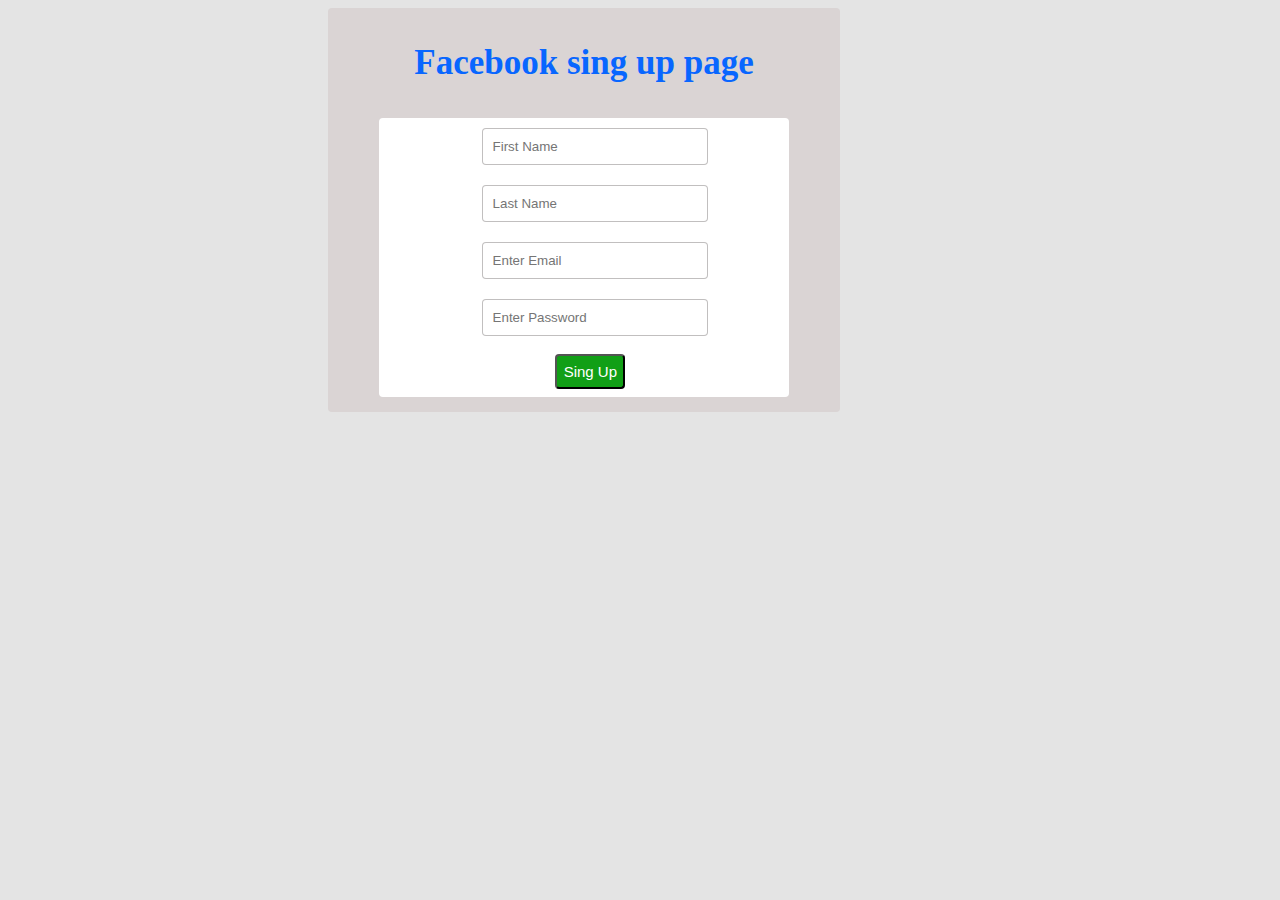
<file: index.html>
<!DOCTYPE html>
<html lang="en">
<head>
    <meta charset="UTF-8">
    <meta name="viewport" content="width=device-width, initial-scale=1.0">
   <link rel="stylesheet" href="style.css">
    <title>sing in page</title>
</head>
<body>
  <div class="main">
<h3 class="face">Facebook sing up page</h3>
  <div class="child1">
 <input type="text" placeholder="First Name" id="first"> <br>
 <input type="text" placeholder="Last Name" id="last"> <br>
 <input type="email" placeholder="Enter Email" id="email"> <br>
 <input type="password" placeholder="Enter Password" id="password"> <br>
 <button  class="sing" onclick="sing(event)">Sing Up</button>

  </div> </div> 

<!-- 
<form action="">
  <input type="text" id="name"> <br>
  <input type="password" id="password"> <br>
  <button onclick="submit(event)">submit</button></form> -->
  <script src="app.js"></script>
</body>
</html>
</file>
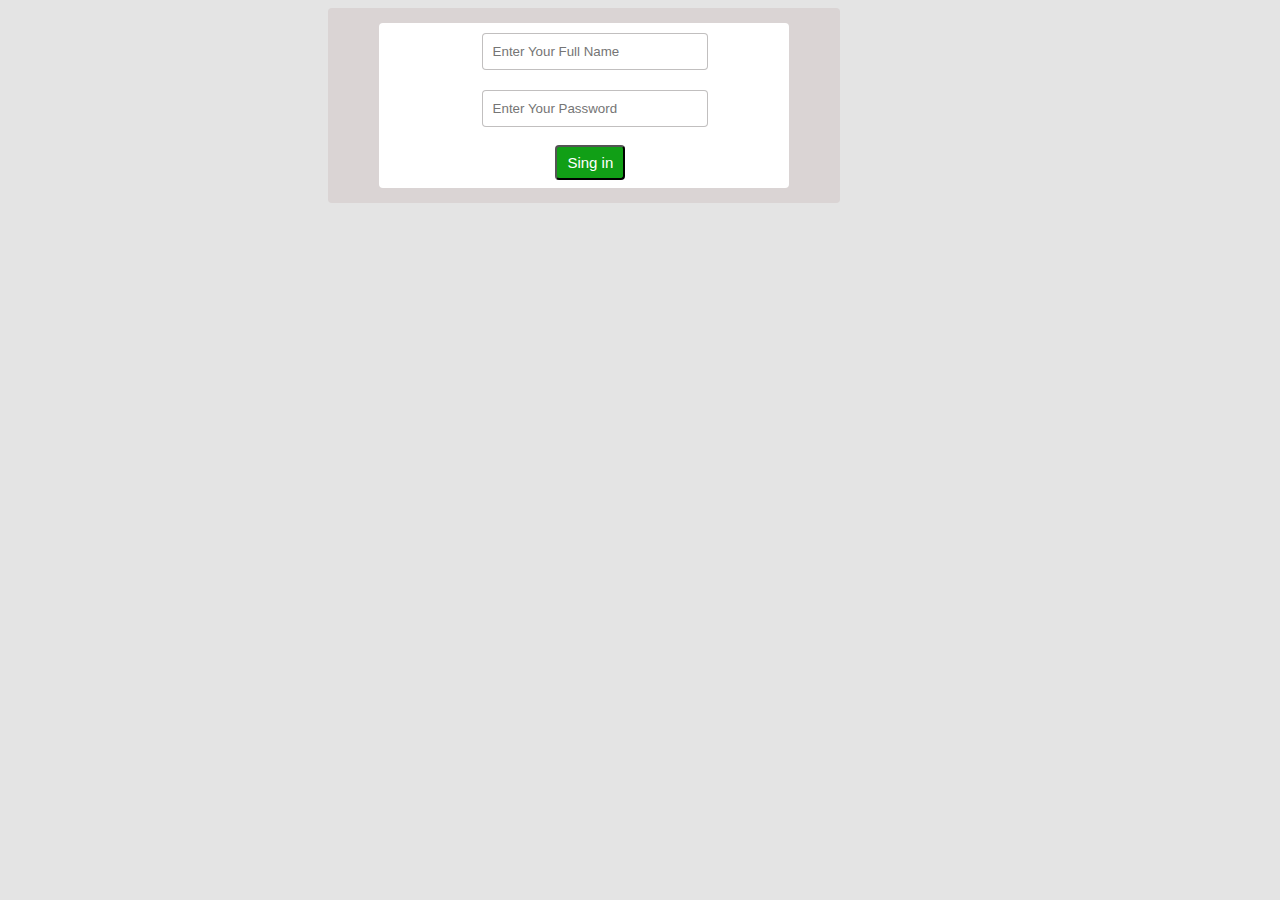
<file: facebook.html>
<!DOCTYPE html>
<html lang="en">
<head>
    <meta charset="UTF-8">
    <meta name="viewport" content="width=device-width, initial-scale=1.0">
   <link rel="stylesheet" href="style.css">
    <title>facebook sing in page</title>
</head>
<body>
  <div class="main">
    <div class="main-content child1">

<input type="text" placeholder="Enter Your Full Name" id="name1"> <br>
<input type="password" placeholder="Enter Your Password" id="pass1"> <br>

<button onclick="singin()" class="sing">Sing in</button>


 </div>
  </div>  




<script src="app.js"></script>
</body>
</html>
</file>
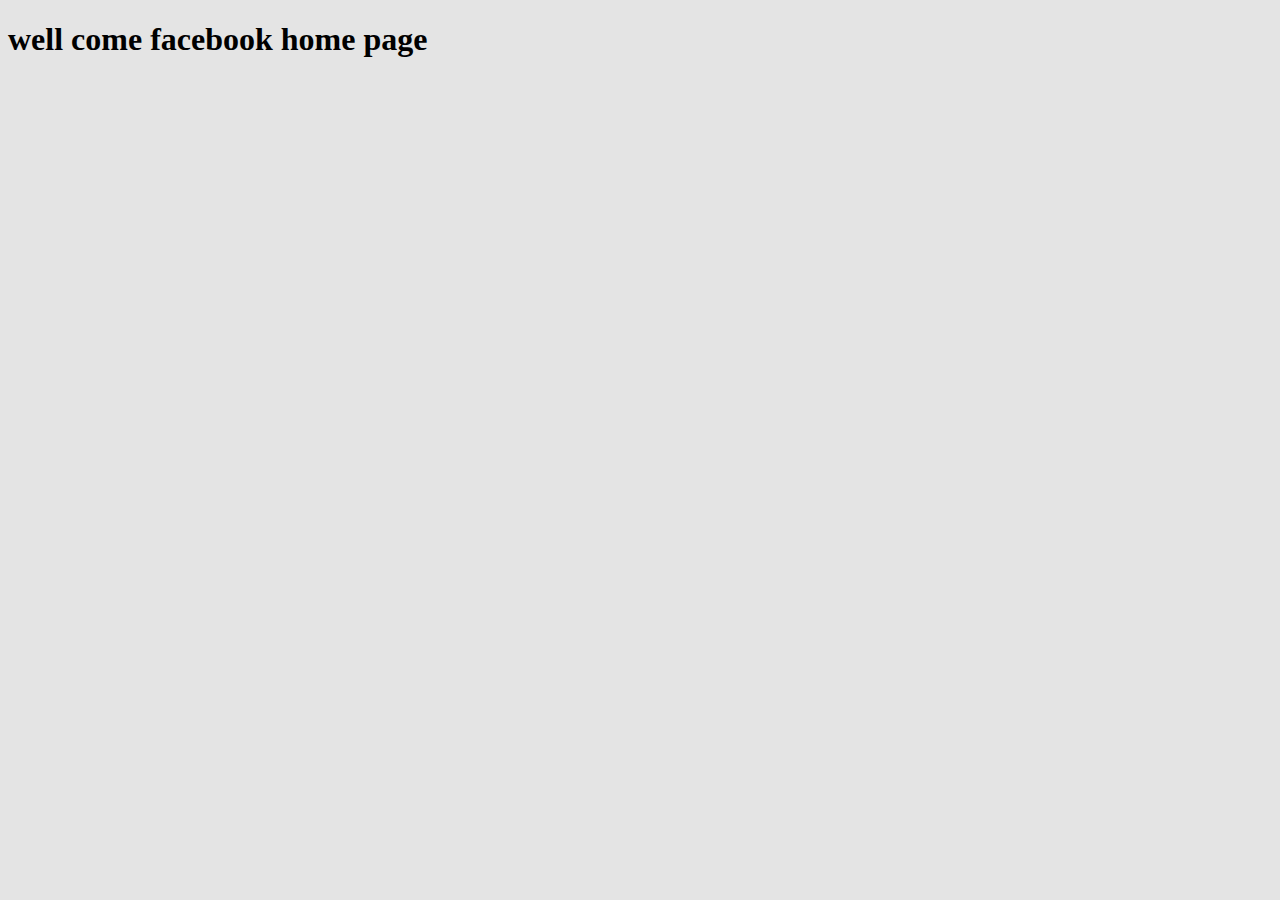
<file: fpage.html>
<!DOCTYPE html>
<html lang="en">
<head>
    <meta charset="UTF-8">
    <meta name="viewport" content="width=device-width, initial-scale=1.0">
   <link rel="stylesheet" href="style.css">
    <title>face book page</title>
</head>
<body>
   <h1>well come facebook home page</h1>
    


    <script src="app.js"></script>
</body>
</html>
</file>
<file: style.css>
body{
    background-color: rgb(228, 228, 228);
}



.main{
    
    width: 40%;
    height:auto;
    margin: 0% 25%;
    border-radius: 4px;
    
    background-color: rgba(216, 210, 210, 0.911);
    position: absolute;
}
.face{
    font-size: 35px;
    text-align: center;
    color: rgb(8, 102, 255);
}
.child1{
    position: relative;
    width: 80%;
    height: 80%;
    margin: 15px 10%;
    
    background-color:white;
    border-radius: 4px;
  
  
    
}
.child1  input{
    width: 50%;
    height: 5%;
    border: 1px solid rgba(185, 183, 183, 0.884);
    padding: 10px;
    margin: 10px 25%;
    border-radius: 4px;

}
.child1  input:hover{
background-color: rgba(218, 212, 212, 0.726);

}
.sing{

    width: 70px;
    height: 35px;
    margin: 2% 43%;
    font-size: 15px;
    font-weight: 500;
    color: white;
    border-radius: 4px;
    background-color:rgb(17, 159, 22);
}
.sing:hover{
    background-color: rgb(48, 180, 48);
}
</file>
